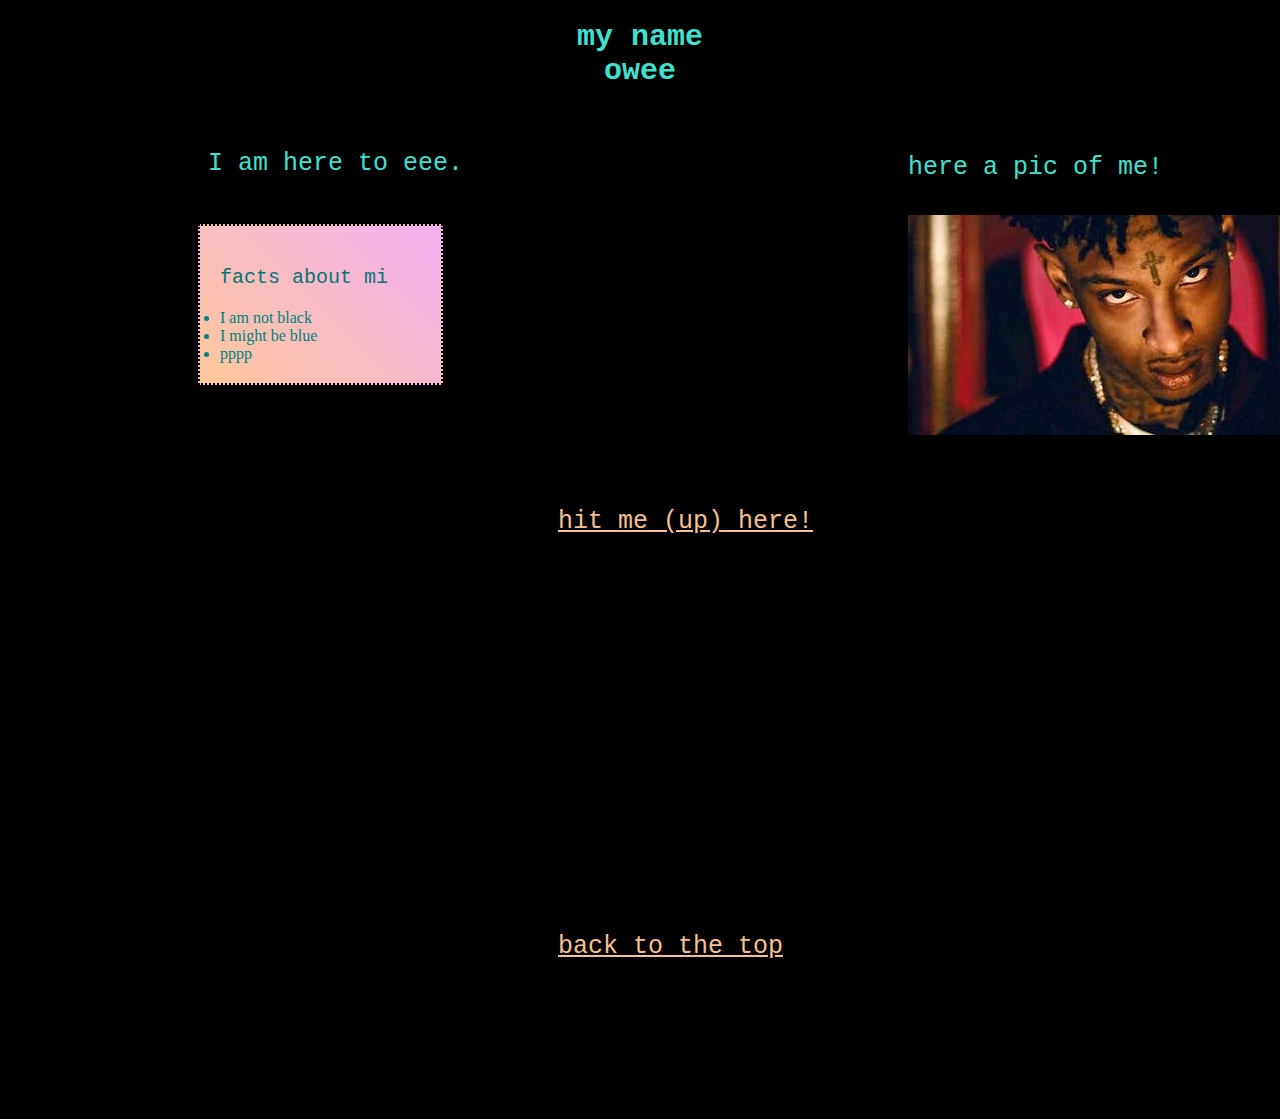
<file: index.html>
<!DOCTYPE html>
<html>

<head>
    <title>alya jwrski</title>
    <link rel="stylesheet" href="./style.css">
</head>

<body id= "home">

    <h1 id=top> my name <div class="lsd">owee</div></h1>
    <section>
    <h2>I am here to eee.</h2>
    <ul>
        <div class="container bounce">
            <div class="box">
                <h3> facts about mi</h3>
                <li>I am not black</li>
                <li>I might be blue</li>
                <li>pppp</li>
            </div>
            <div>
    </ul>
    </section>
    <h4>here a pic of me!</h4>

    <img src="212121.jpeg" alt="pic of me" ></img> 
    <br>
    <br>
    <a href="contact.html">hit me <span class="epilepsy">(up)</span>  here! </a>
    <br>
    <br>
    <br>
    <br>
    <br>
    <br>
    <br>
    <br>
    <br>
    <br>
    <br>
    <br>
    <br>
    <br>
    <br>
    <br>
    <br>
    <br>
    <br>
    <br>
    <br>
    <br>
    <br>



    
    <a href="#top">back to the top </a>

</body>

</html>
</file>
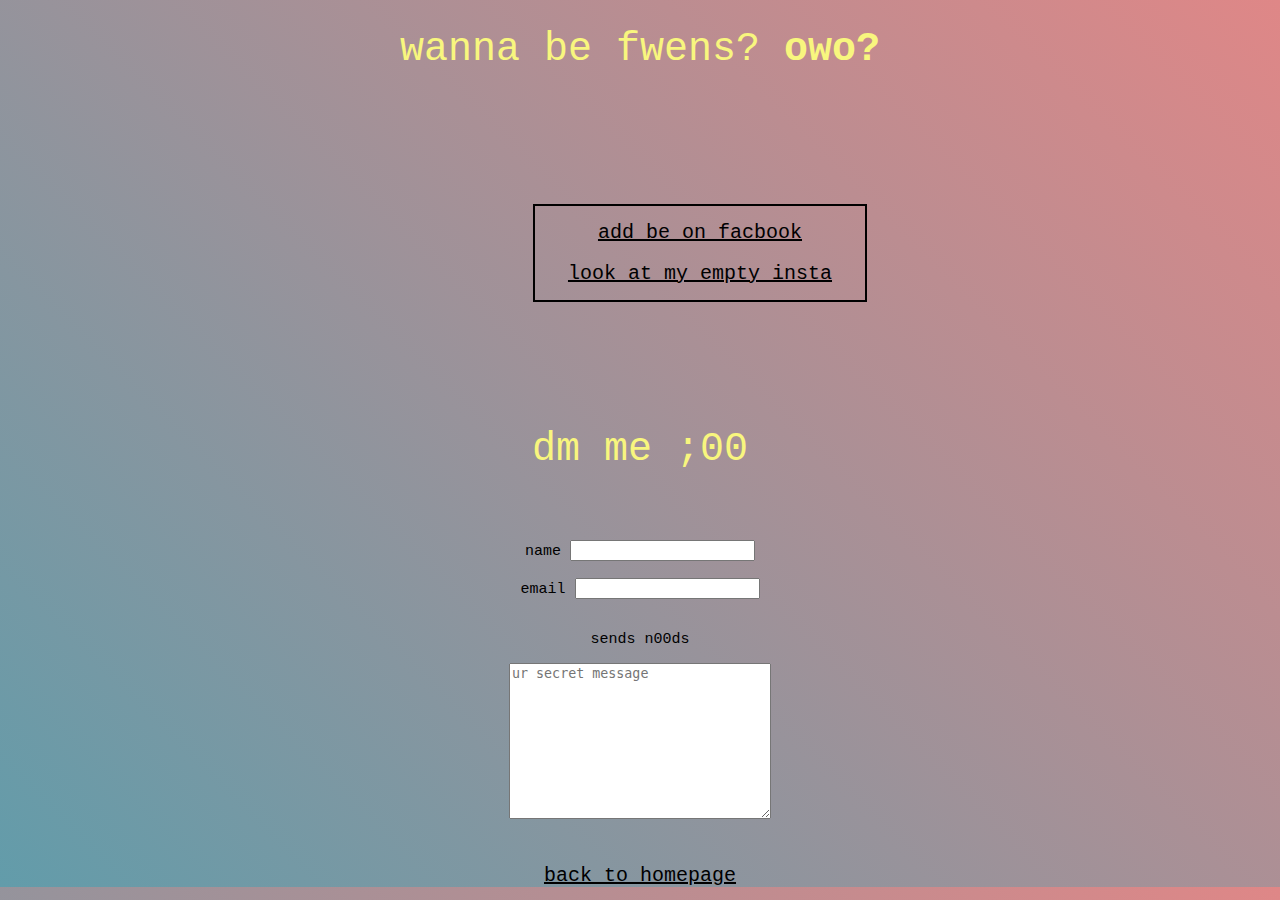
<file: contact.html>
<!DOCTYPE html>
<html>

<head>
    <title>hmu</title>

</head>
<style>
    body {
background: linear-gradient(45deg, rgb(98, 156, 170), rgb(223, 135, 135)); 
    }
    h1 {
        font: normal 40px "Courier New", Courier, monospace; 
        text-align: center;
        color: rgb(248, 246, 126);
    }
    h2 { 
        font: normal 40px "Courier New", Courier, monospace; 
        text-align: center;
        color: rgb(248, 246, 126);
        position: relative; 
        top: 125px; 
    
    }

a:link{
font: normal 20px "Courier New", Courier, monospace; 
color: black;
}
a:visited{
font: normal 15px "Courier New", Courier, monospace; 
color: black;
}
div {
    position: relative;
    top: 100px; 
    text-align: center;
}
.container {
    width: 20%;
}
.box {
    border: 2px black solid;
    position: relative;
top: 5px;  
    left: 525px; 
    padding: 15px;
    width: 300px; 
}

form {
    text-align: center;
    position: relative; 
    top: 160px; 
    font: normal 15px "Courier New", Courier, monospace; 
}
#back{ 
    text-align: center;
    margin: 100px; 
}
</style>
    
<body>

    <h1> wanna be fwens? <strong>owo?</strong> </h1>
    <div class="container">
    <div class="box"> 
    <a href=https://www.facebook.com/olya.jaworsky.9"> add be on facbook</a>

    <br>
    <br>
    <a href="https://www.instagram.com/olyajaworsky/"> look at my empty insta </a>
</div>
</div>

    <br>
    <br>
    
    <br>
    <br>
    
    <h2>dm me ;00</h2>
    <form action="">
        <label for="name">name</label>
        <input type="text" name="name" id="name">
        <br>
        <br>
        <label for="email">email</label>
        <input type="text" name="email" id="email">
        <br>
        <br>
        <p> sends n00ds</p>
        <textarea name="ur secret message" id="" cols="30" rows="10" placeholder="ur secret message"></textarea>
    </form>

    <div id="back">
    <a href="index.html"> back to homepage </a>
</div>
</body>

</html>
</file>
<file: style.css>
#home {
  background-color: black;
  color: turquoise;
}

h1 {
  color: turquoise;
  font: normal 30px "Courier New", Courier, monospace;
  font-weight: 550;
  text-align: center;
}
h2 {
  font: normal 25px "Courier New", Courier, monospace;
  font-weight: 400;
  position: relative;
  left: 200px;
  top: 40px;
}

h3 {
  color: rgb(4, 117, 117);
  font: normal 20px "Courier New", Courier, monospace;
}
h4 {
  font: normal 25px "Courier New", Courier, monospace;
  position: relative;
  left: 900px;
  bottom: 200px;
}
.container {
  width: 20%;
}
.box {
  border: 2px black solid;

  border-top-style: dotted;
  border-right-style: dotted;
  border-left-style: dotted;
  border-bottom-style: dotted;
  border-top-style: dotted;
  padding: 20px;
  background: linear-gradient(45deg, #fdc89a, #f3b0f3);
  color: teal;
  position: relative;
  left: 150px;
  top: 65px;
}

.box h1 {
  font-family: monospace;
  font-size: larger;
  /* color: #3;  */
  text-decoration: underline;
}
img {
  position: relative;
  left: 900px;
  bottom: 200px;
}
a:link {
  font: normal 25px "Courier New", Courier, monospace;
  position: relative;
  left: 550px;
  bottom: 150px;
  color: rgb(247, 193, 146);
}
a:visited {
  color: rgb(247, 193, 146);
}

@keyframes lsd {
  0% {
    transform: rotate(0deg) scale(1, 1);
    color: var(--first);
  }
  50% {
    transform: rotate(360deg) scale(100, 100);
    color: var(--second);
  }
  100% {
    transform: rotate(720deg) scale(1, 1);
    color: var(--first);
  }
}

.lsd {
  --first: darkcyan;
  --second: black;
  animation: lsd 4s 3s linear infinite normal;
}

@keyframes epilepsy {
  0% {
    opacity: 0;
  }
  8% {
    opacity: 0;
  }
  10% {
    opacity: 1;
  }
  12% {
    opacity: 0;
  }
  14% {
    opacity: 1;
  }
  18% {
    opacity: 1;
  }
  20% {
    opacity: 0;
  }
  48% {
    opacity: 0;
  }
  50% {
    opacity: 1;
  }
  92% {
    opacity: 1;
  }
  94% {
    opacity: 0;
  }
  100% {
    opacity: 0;
  }
}

.epilepsy {
  animation: epilepsy 5s 3s linear infinite reverse;
}
</file>
